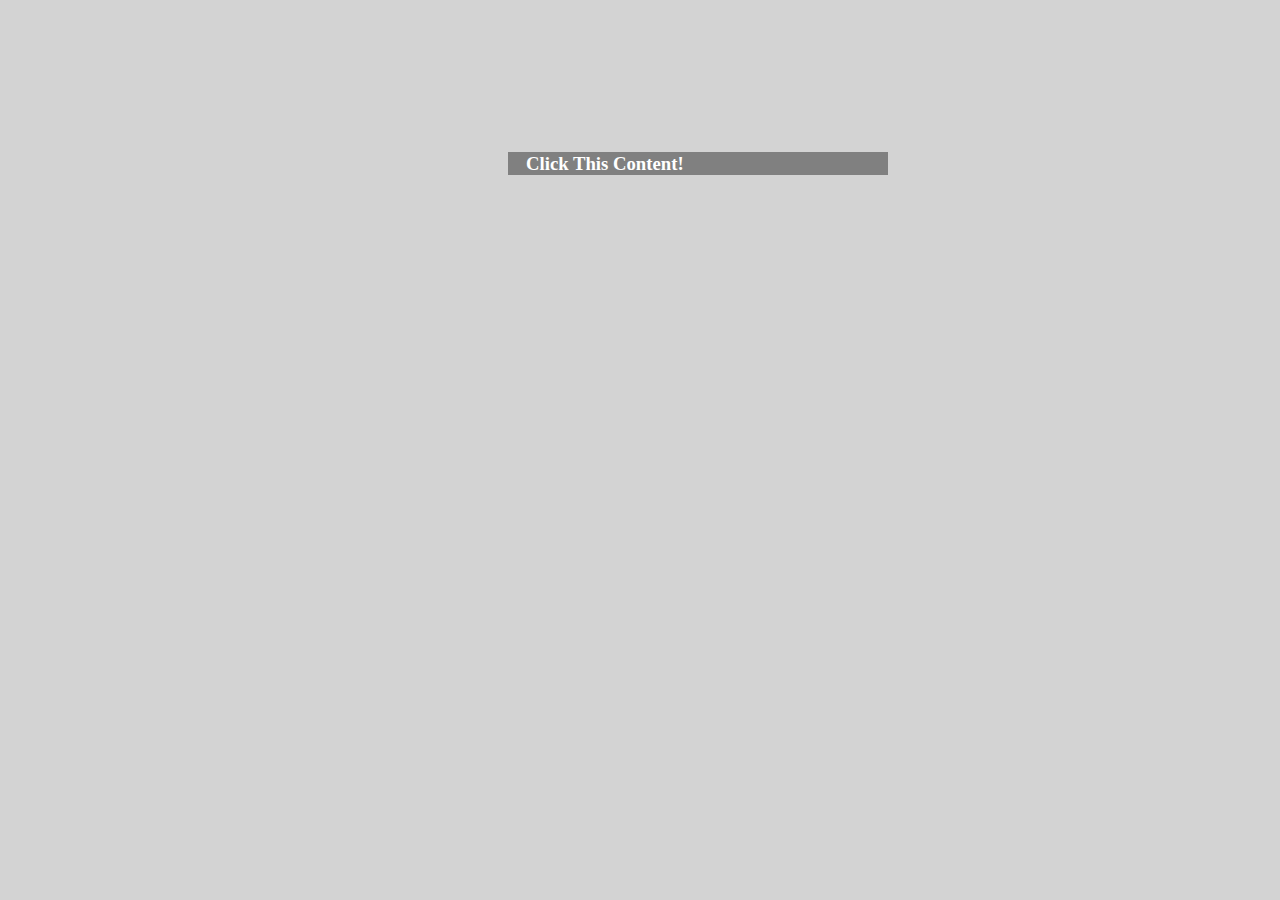
<file: Animate/index.html>
<!DOCTYPE html>
<html lang="en">
<head>
    <meta charset="UTF-8">
    <meta name="viewport" content="width=device-width, initial-scale=1.0">
    <title>Document</title>
    <link rel="stylesheet" href="style.css">
    <script src="https://code.jquery.com/jquery-3.7.1.min.js" 
    integrity="sha256-/JqT3SQfawRcv/BIHPThkBvs0OEvtFFmqPF/lYI/Cxo=" 
    crossorigin="anonymous"></script>
</head>
<body>
    <div class="info-box">
        <div class="info-before">
            <h3>Click This Content!</h3>
        </div>
        <div class="info-after">
            <p>Lorem ipsum dolor sit amet, consectetur adipiscing elit. Praesent ac tincidunt purus. In tincidunt augue at nulla commodo auctor. Aliquam viverra nisl vitae lobortis pharetra. Duis dignissim maximus quam a gravida. Pellentesque cursus nisl ac sollicitudin congue. Etiam blandit lacus non volutpat vulputate.</p>
        </div>
    </div>

    <script>
        $(document).ready(function(){
            $(".info-box").click(function(){
                $(".info-box").animate({
                    width: '+=300px',
                    height: '+=200px'
                }, 3000).animate({
                    fontSize: '20px',
                }, 2000);

                $(".info-after").show().animate({
                    opacity: '1'
                }, 4000);
            });
        });
    </script>
</body>
</html>
</file>
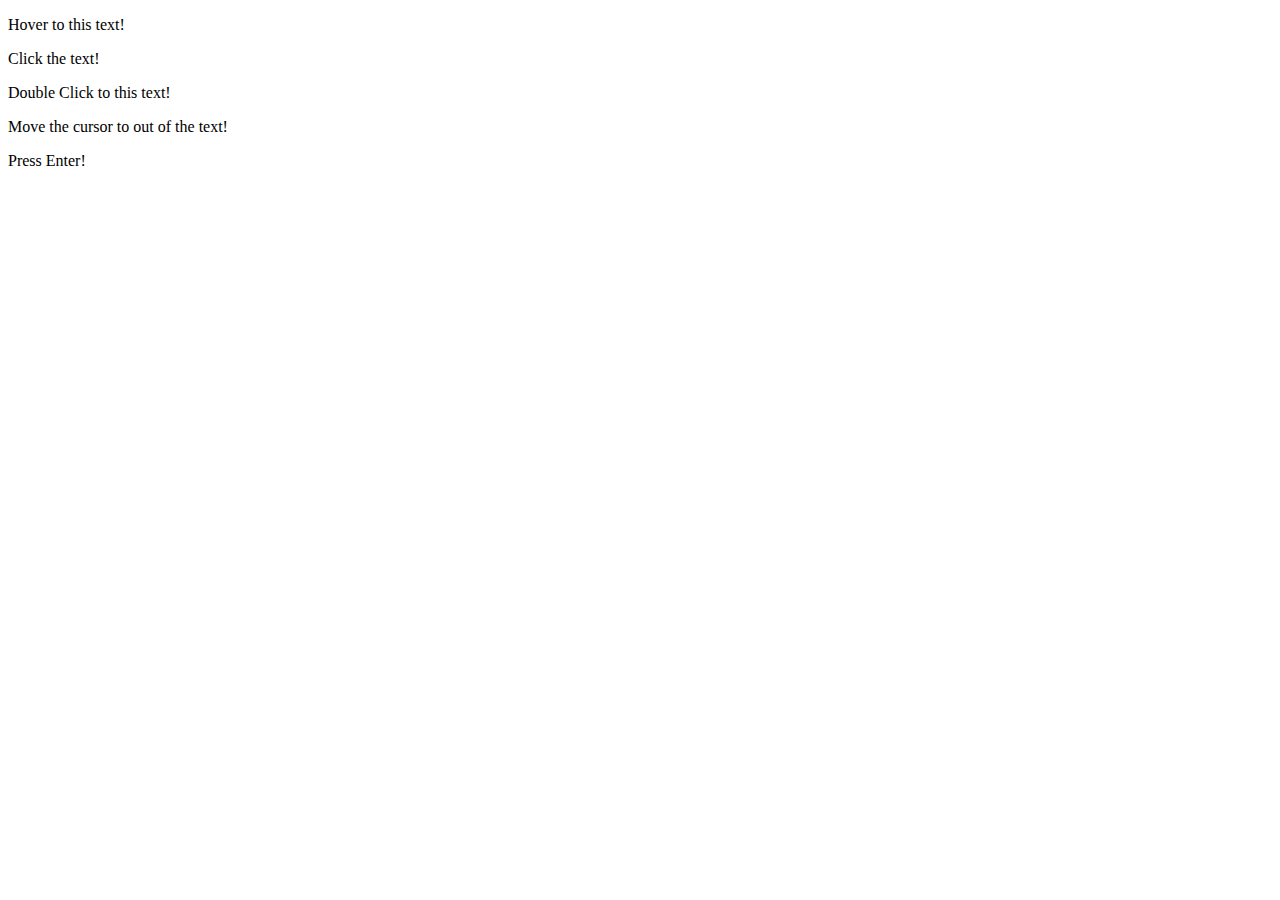
<file: Events/index.html>
<!DOCTYPE html>
<html lang="en">
<head>
    <meta charset="UTF-8">
    <meta name="viewport" content="width=device-width, initial-scale=1.0">
    <title>Document</title>
    <script src="https://code.jquery.com/jquery-3.7.1.min.js" 
    integrity="sha256-/JqT3SQfawRcv/BIHPThkBvs0OEvtFFmqPF/lYI/Cxo=" 
    crossorigin="anonymous"></script>
</head>
<body>
    <p id="p1">Hover to this text!</p>
    <p id="p2">Click the text!</p>
    <p id="p3">Double Click to this text!</p>
    <p id="p4">Move the cursor to out of the text!</p>
    <p id="p5">Press Enter!</p>

    <script>
        $(document).ready(function() {
            $('#p1').hover(function() {
                $(this).hide();
            });

            $('#p2').click(function() {
                $(this).hide();
            });

            $('#p3').dblclick(function() {
                $(this).hide();
            });

            $('#p4').mouseout(function() {
                $(this).hide();
            });

            var trigger = false;
            $(document).keypress(function(e) {
                if (e.which == 13) {
                    if (trigger === false) {
                        $("#p5").fadeIn(500);
                        trigger = true
                    } else if (trigger === true) {
                        $("#p5").fadeOut(500);
                        trigger = false;
                    }
                }
            });
        })
    </script>
</body>
</html>
</file>
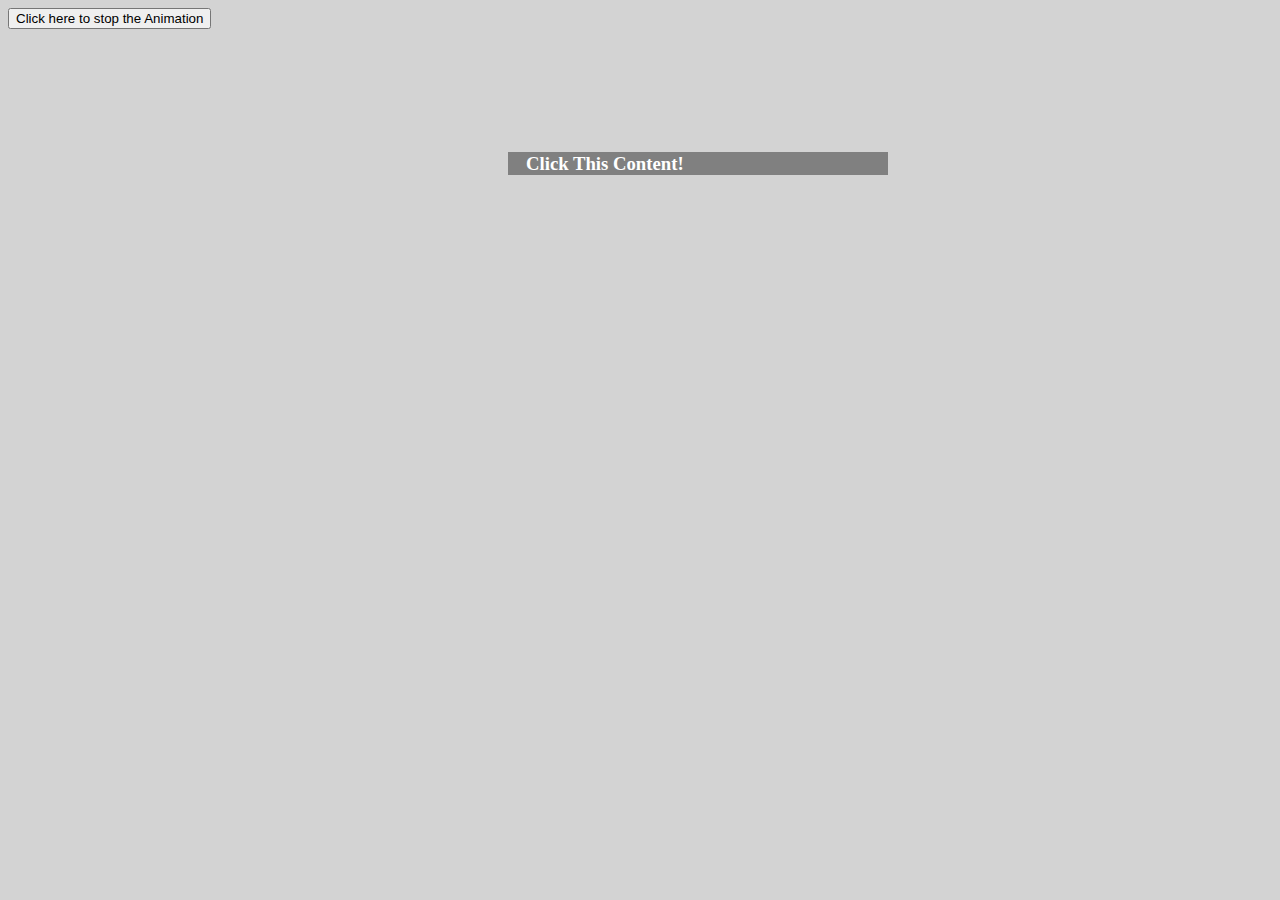
<file: Stop Animation Effects/index.html>
<!DOCTYPE html>
<html lang="en">
<head>
    <meta charset="UTF-8">
    <meta name="viewport" content="width=device-width, initial-scale=1.0">
    <title>Document</title>
    <link rel="stylesheet" href="style.css">
    <script src="https://code.jquery.com/jquery-3.7.1.min.js" 
    integrity="sha256-/JqT3SQfawRcv/BIHPThkBvs0OEvtFFmqPF/lYI/Cxo=" 
    crossorigin="anonymous"></script>
</head>
<body>
    <div class="info-box">
        <div class="info-before">
            <h3>Click This Content!</h3>
        </div>
        <div class="info-after">
            <p>Lorem ipsum dolor sit amet, consectetur adipiscing elit. Praesent ac tincidunt purus. In tincidunt augue at nulla commodo auctor. Aliquam viverra nisl vitae lobortis pharetra. Duis dignissim maximus quam a gravida. Pellentesque cursus nisl ac sollicitudin congue. Etiam blandit lacus non volutpat vulputate.</p>
        </div>
    </div>

    <button>Click here to stop the Animation</button>

    <script>
        $(document).ready(function(){
            $(".info-box").click(function(){
                $(".info-box").animate({
                    width: '+=300px',
                    height: '+=200px'
                }, 3000).animate({
                    fontSize: '20px',
                }, 2000);

                $(".info-after").show().animate({
                    opacity: '1'
                }, 4000);
            });

            $("button").click(function(){
                $(".info-box").stop();
            });
        });
    </script>
</body>
</html>
</file>
<file: Animate/style.css>
body{
    background-color: lightgray;
}

.info-box{
    width: 380px;
    height: 120px;
    position: absolute;
    margin-top: 125px;
    margin-left: 500px;
}

.info-before{
    background-color: gray;
    color: white;
}

.info-before h3{
    margin-left: 2vh;
    line-height: 1.25;
}

.info-after{
    display: none;
    opacity: 0;
    height: 120px;
    background-color: white;
}

.info-after p{
    margin-left: 10px;
    line-height: 1.2;
}
</file>
<file: Stop Animation Effects/style.css>
body{
    background-color: lightgray;
}

.info-box{
    width: 380px;
    height: 120px;
    position: absolute;
    margin-top: 125px;
    margin-left: 500px;
}

.info-before{
    background-color: gray;
    color: white;
}

.info-before h3{
    margin-left: 2vh;
    line-height: 1.25;
}

.info-after{
    display: none;
    opacity: 0;
    height: 120px;
    background-color: white;
}

.info-after p{
    margin-left: 10px;
    line-height: 1.2;
}
</file>
